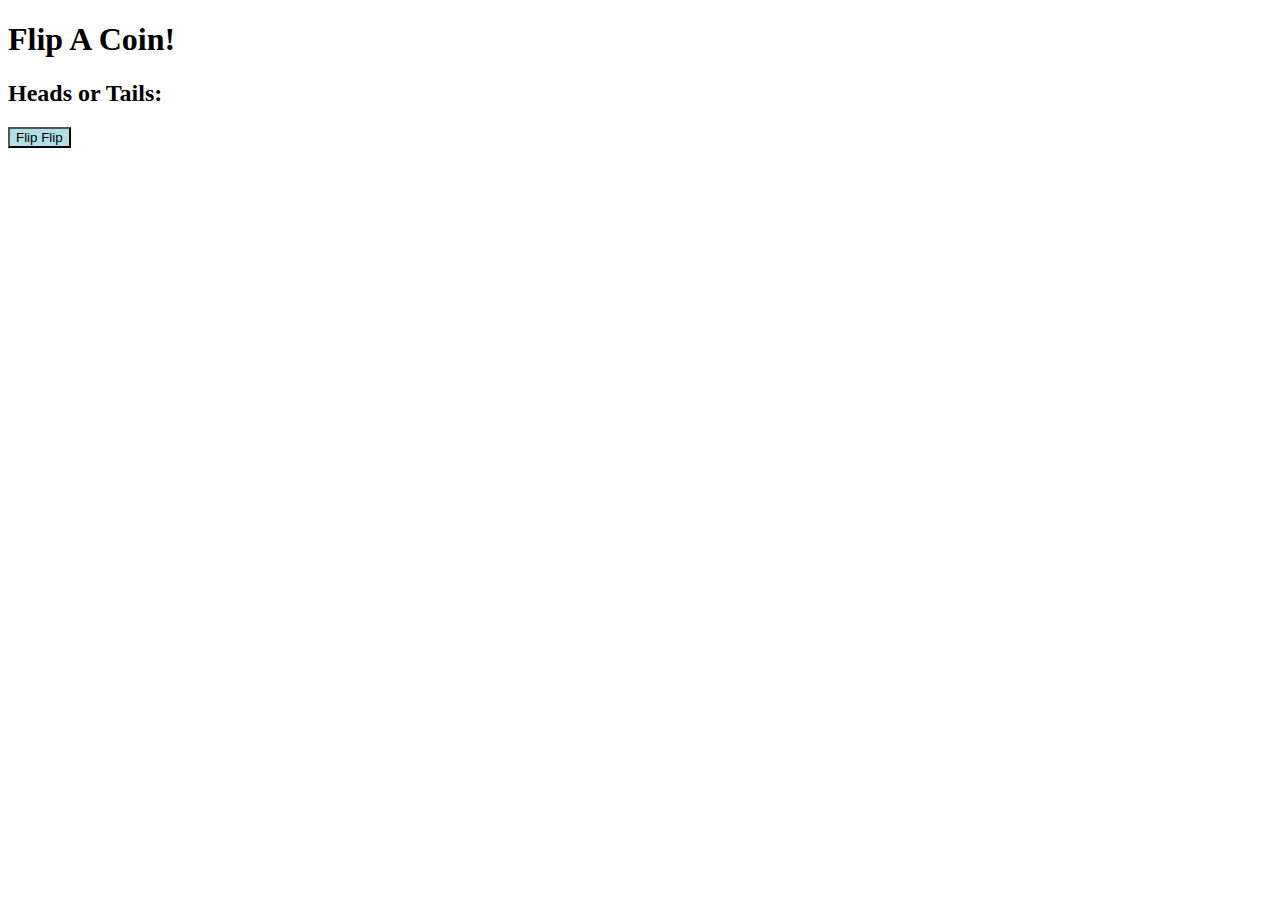
<file: index.html>
<!DOCTYPE html>
<html lang="en">

<head>

    <meta charset="UTF-8">
    <meta name="viewport" content="width=device-width, initial-scale=1.0">
    <meta http-equiv="X-UA-Compatible" content="ie=edge">
    <link rel="stylesheet" href="style.css">
    <title>Coin Flipper</title>

</head>

<body>

    <h1>Flip A Coin!</h1>
    <h2>Heads or Tails:</h2>

    <button id="heads">Flip Flip</button>

    <br>

    <br>

    <div id="coin-image"></div>

    <script type="text/javascript" src="https://cdnjs.cloudflare.com/ajax/libs/jquery/3.2.1/jquery.min.js"></script>

    <script type="text/javascript" src="coin-flip.js"></script>

</body>

</html>
</file>
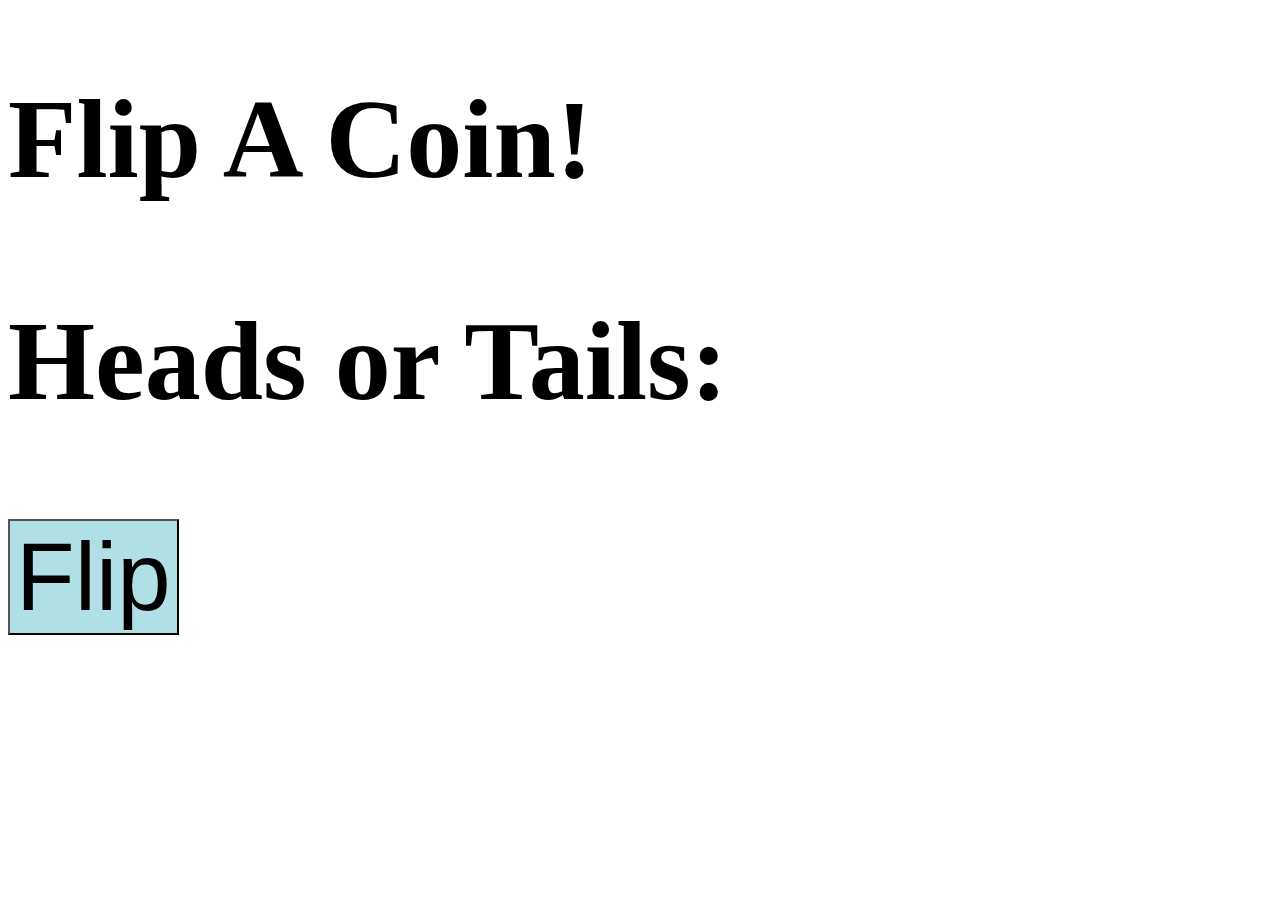
<file: coin-flip.html>
<!DOCTYPE html>
<html lang="en">

<head>

    <meta charset="UTF-8">
    <meta name="viewport" content="width=device-width, initial-scale=1.0">
    <meta http-equiv="X-UA-Compatible" content="ie=edge">
    <title>Document</title>

    <meta charset="UTF-8">
    <title>Coin Flipper</title>
    <style>
        button {
            background-color: powderblue;
            display: flex;
            justify-content: center;
            margin: 0;
        }

        img {
            width: 500px;
            height: 500px;
            margin: 0 auto;
        }
    </style>

</head>

<body>

    <h1 style="font-size: 700%">Flip A Coin!</h1>
    <h2 style="font-size: 700%">Heads or Tails:</h2>

    <button id="heads" style="font-size: 600%">Flip</button>

    <br>

    <br>

    <div id="coin-image"></div>

    <script type="text/javascript" src="https://cdnjs.cloudflare.com/ajax/libs/jquery/3.2.1/jquery.min.js"></script>

    <script type="text/javascript" src="coin-flip.js"></script>

</body>

</html>
</file>
<file: style.css>
button {
    background-color: powderblue;
    display: flex;
    justify-content: center;
    margin: 0;
}

img {
    width: 500px;
    height: 500px;
    margin: 0 auto;
}
</file>
